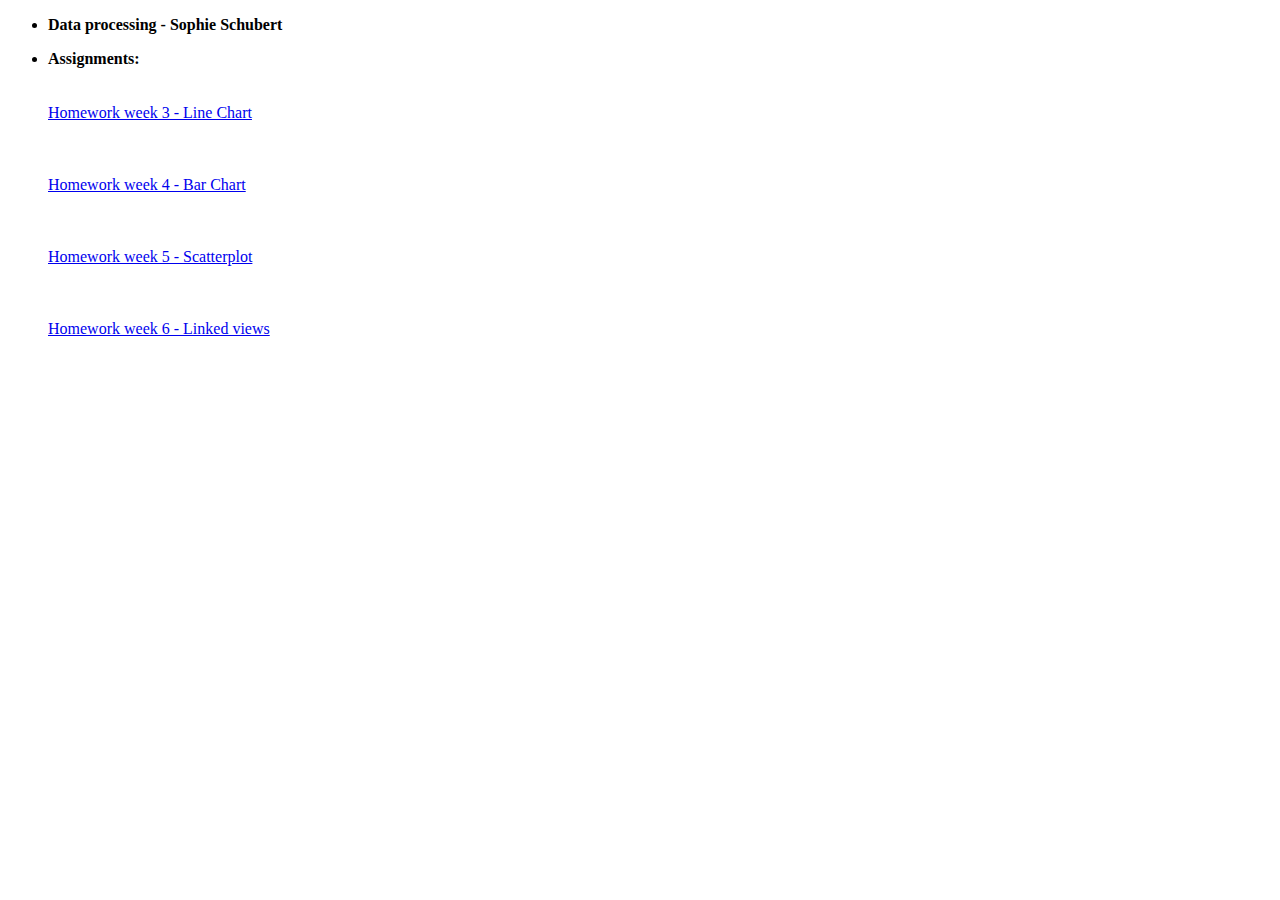
<file: index.html>
<!DOCTYPE html>
<!--
Sophie Schubert, 10699988
-->
<html>
  <head>
    <title>
      Data processing
    </title>
    <ul>
      <li>
        <b>
          Data processing - Sophie Schubert
        </b>
      </li>
    </ul>
  </head>
  <body>
    <ul>
      <li>
        <b>
          Assignments:
        </b>
      </li>
        <br>
          <a href="Homework/Week_3/linechart.html">
            <br>Homework week 3 - Line Chart</br>
          </a>
        </br>
        <br>
          <a href="Homework/Week_4/index.html">
            <br>Homework week 4 - Bar Chart</br>
          </a>
        </br>
        <br>
          <a href="Homework/Week_5/scatter.html">
            <br>Homework week 5 - Scatterplot</br>
        </a>
        </br>
        <br>
          <a href="Homework/Week_6/linked.html">
            <br>Homework week 6 - Linked views</br>
          </a>
        </br>
    </ul>
  </body>
</html>
</file>
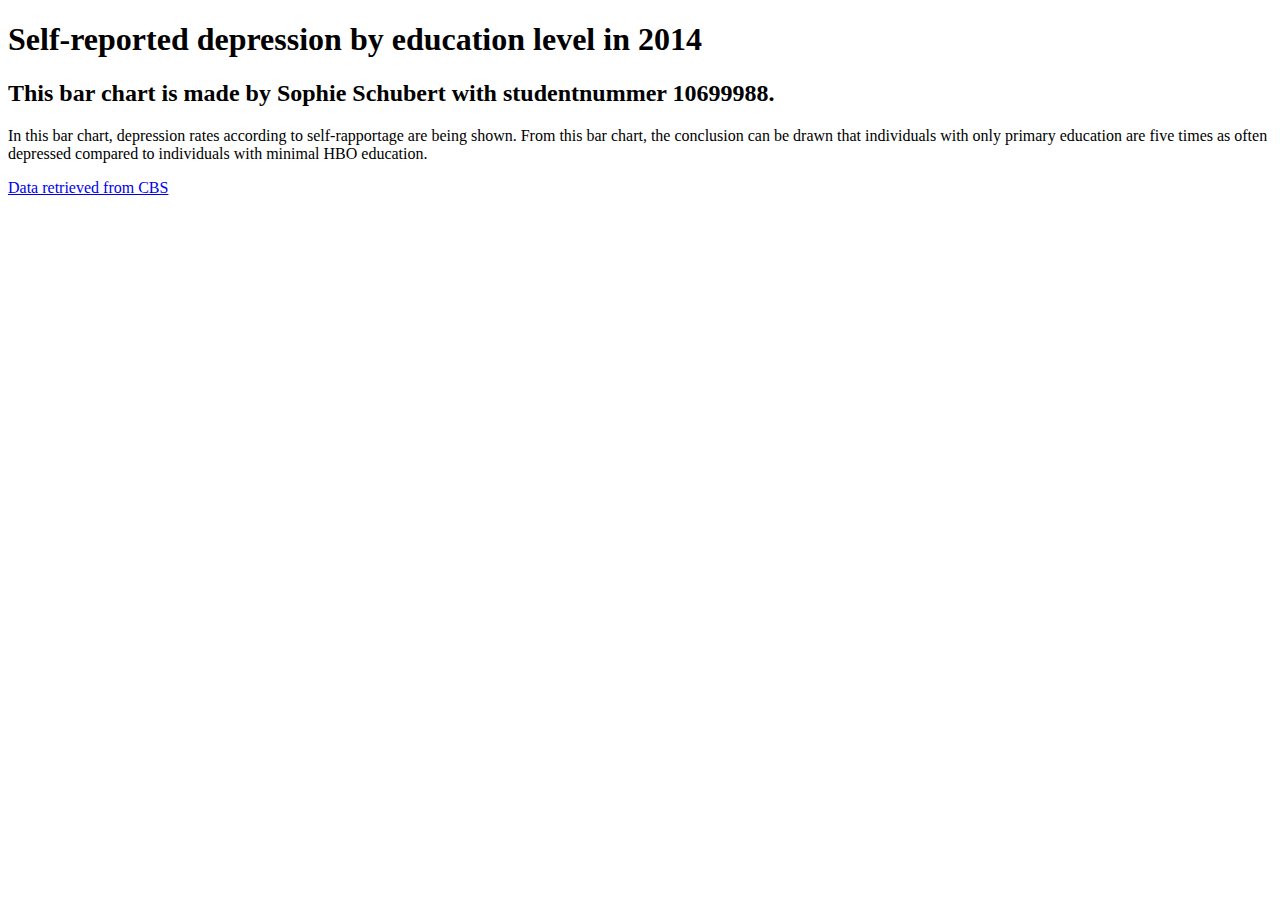
<file: Homework/Week_4/index.html>
<!DOCTYPE html>
<!--
Sophie Schubert - 10699988
This is the homework assignment for week 4
-->
<html lang="en">
  <head>
    <meta charset="utf-8">
    <title>D3 Bar Chart</title>
    <script type="text/javascript" src="d3/d3.v5.js"></script>
  </head>
  <body>
    <p id="tim"></p>
    <script src="https://d3js.org/d3.v5.js"></script>
    <script src="d3/d3-tip.js"></script>
    <script src="index.js"></script>
  </body>
</html>
</file>
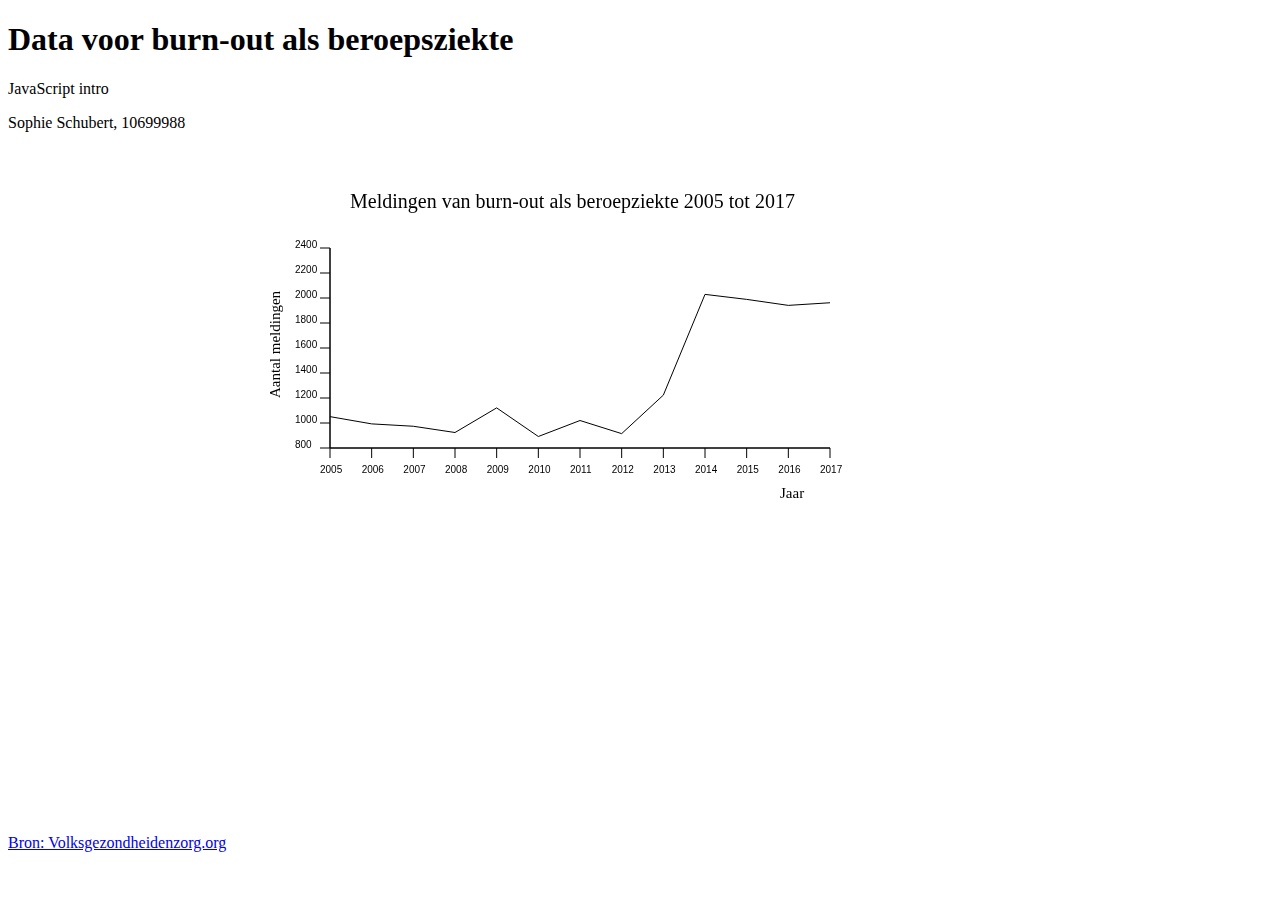
<file: Homework/Week_3/linechart.html>
<!DOCTYPE html>
<!--
Sophie Schubert, 10699988
Making a line chart of certain data with Javascript and HTML.
-->
<html>
<head>
<title>Line Chart</title>
</head>
<body >
  <h1> Data voor burn-out als beroepsziekte </h1>
  <p> JavaScript intro </p>
  <p> Sophie Schubert, 10699988 </p>
  <a href="https://www.volksgezondheidenzorg.info/onderwerp/overspannenheid-en-burn-out/cijfers-context/trends#!node-trend-meldingen-burn-out-bij-werknemers">Bron: Volksgezondheidenzorg.org</a>

  <canvas id="canvas" width="700" height="700"></canvas>

  <script src="myScript.js"></script></body>
</html>
</file>
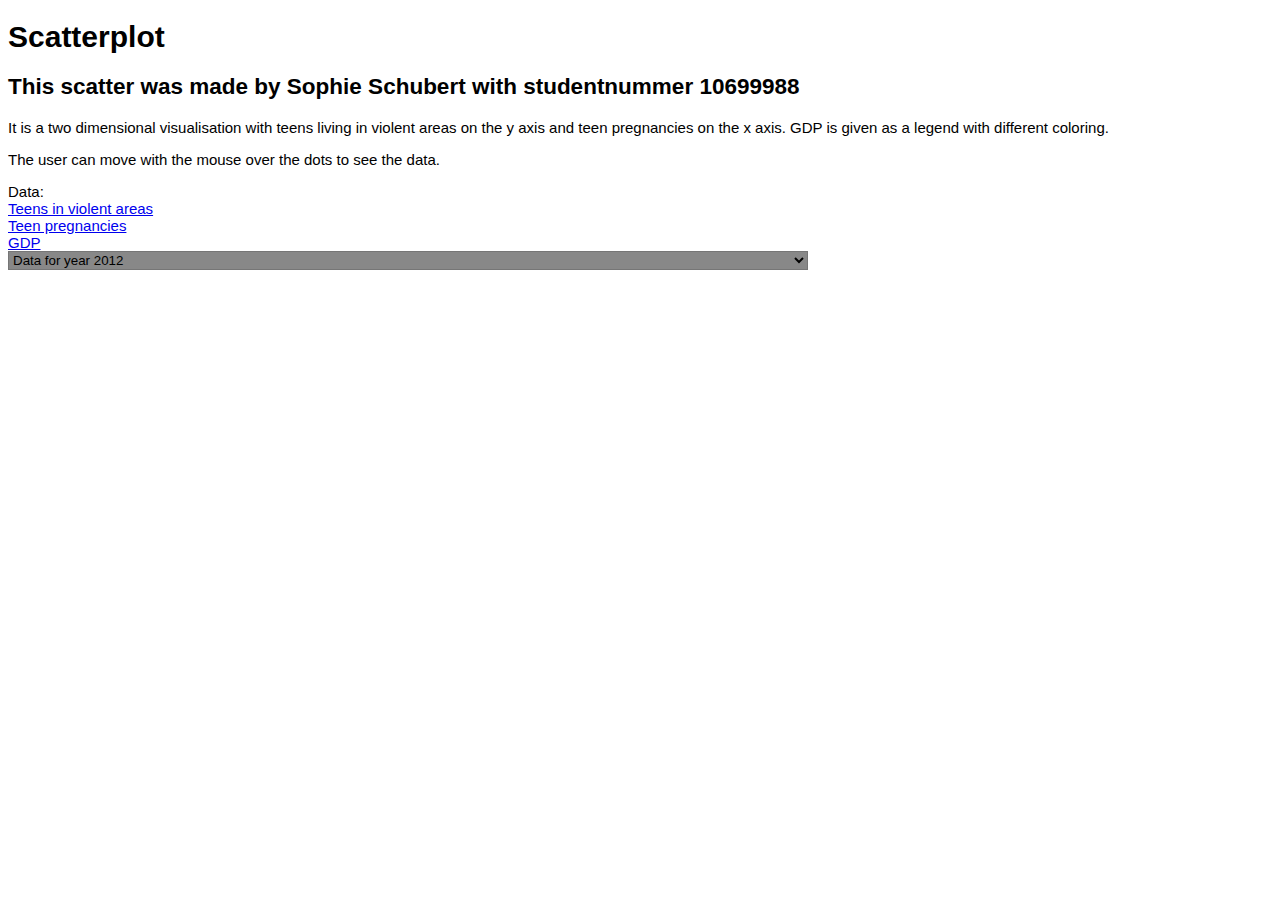
<file: Homework/Week_5/scatter.html>
<!DOCTYPE html>
<!--
Sophie Schubert - 10699988
This is the homework assignment for week 5
-->
<html>
  <head>
    <meta charset="utf-8">
    <script type="text/javascript" src="https://d3js.org/colorbrewer.v1.min.js"></script>
    <script src="https://d3js.org/d3.v5.min.js"></script>
    <script src="d3/d3-tip.js"></script>
    <script type="text/javascript" src="scatter.js"></script>
    <link rel="stylesheet" href="scatter.css">
    <title>D3 Scatterplot</title>
  </head>
  <body>
    <h1>Scatterplot</h1>
    <h2>This scatter was made by Sophie Schubert with studentnummer 10699988</h2>
    <p>It is a two dimensional visualisation with teens living in violent areas
      on the y axis and teen pregnancies on the x axis. GDP is given as a legend
      with different coloring. </p>
    <p>The user can move with the mouse over the
      dots to see the data. </p>
    <div>Data:</div>
    <div><a href="https://stats.oecd.org/SDMX-JSON/data/CWB/[base64].CWB11/all?startTime=2010&endTime=2017">Teens in violent areas</a></div>
    <div><a href="https://stats.oecd.org/SDMX-JSON/data/CWB/[base64].CWB46/all?startTime=1960&endTime=2017">Teen pregnancies</a></div>
    <div><a href="https://stats.oecd.org/SDMX-JSON/data/SNA_TABLE1/[base64].B1_GE.HCPC/all?startTime=2012&endTime=2018&dimensionAtObservation=allDimensions">GDP</a></div>
    <!-- Initialize a select button -->
    <select id="year" class = "dropdown">
          <option value="2012">Data for year 2012</option>
          <option value="2013">Data for year 2013</option>
          <option value="2014">Data for year 2014</option>
          <option value="2015">Data for year 2015</option></select>
  </body>
</html>
</file>
<file: Homework/Week_5/scatter.css>
body {
  font: 15px sans-serif;
}

.dropdown{
    background-color: #888;
    width: 800px;
    margin:0;
}

.d3-tip {
  line-height: 1;
  font-weight: bold;
  padding: 12px;
  background: rgba(0, 0, 0, 0.8);
  color: #fff;
  border-radius: 2px;
}

/* Creates a small triangle extender for the tooltip */
.d3-tip:after {
  box-sizing: border-box;
  display: inline;
  font-size: 10px;
  width: 100%;
  line-height: 1;
  color: rgba(0, 0, 0, 0.8);
  content: "\25BC";
  position: absolute;
  text-align: center;
}

/* Style northward tooltips differently */
.d3-tip.n:after {
  margin: -1px 0 0 0;
  top: 100%;
  left: 0;
}

.legend{
  padding: 2px;
  border: 1px;
}
</file>
